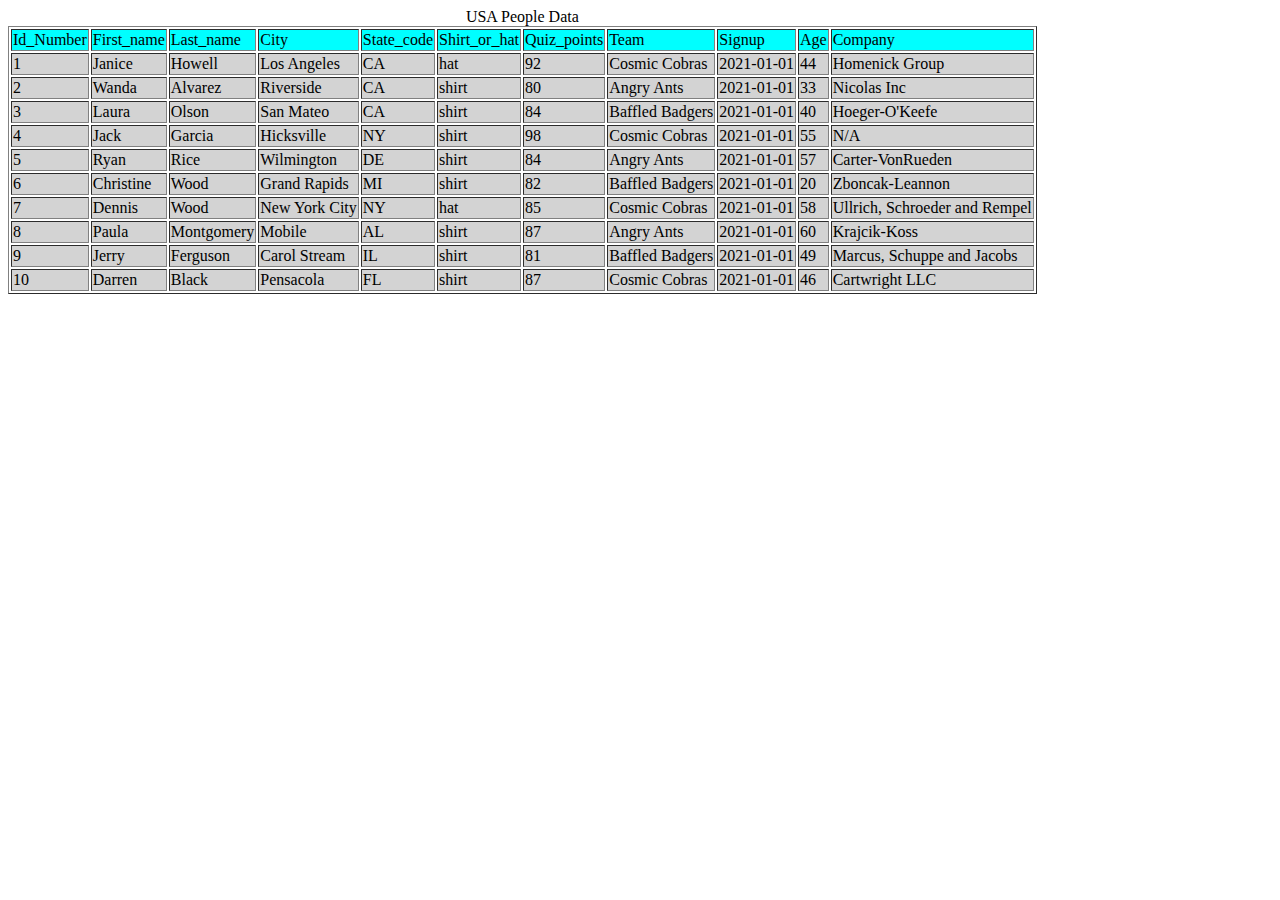
<file: index.html>
<!DOCTYPE html>
<html lang="en">
<head>
    <meta charset="UTF-8">
    <meta name="viewport" content="width=device-width, initial-scale=1.0">
    <title>Document</title>
    <link rel="stylesheet" href="style.css"> 
    <title>Document</title>
</head>
<body>
    <table border="1">
        <caption>USA People Data</caption>
        <thead>
            <tr>
                <td>Id_Number</td>
                <td>First_name</td>
                <td>Last_name</td>
                <td>City</td>
                <td>State_code</td>
                <td>Shirt_or_hat</td>
                <td>Quiz_points</td>
                <td>Team</td>
                <td>Signup</td>
                <td>Age</td>
                <td>Company</td>
            </tr>
        </thead>
        <tbody>
            <tr>
                <td>1</td>
                <td>Janice</td>
                <td>Howell</td>
                <td>Los Angeles</td>
                <td>CA</td>
                <td>hat</td>
                <td>92</td>
                <td>Cosmic Cobras</td>
                <td>2021-01-01</td>
                <td>44</td>
                <td>Homenick Group</td>
            </tr>
        </tbody>
        <tbody>
            <tr>
                <td>2</td>
                <td>Wanda</td>
                <td>Alvarez</td>
                <td>Riverside</td>
                <td>CA</td>
                <td>shirt</td>
                <td>80</td>
                <td>Angry Ants</td>
                <td>2021-01-01</td>
                <td>33</td>
                <td>Nicolas Inc</td>
            </tr>
        </tbody>
        <tbody>
            <tr>
                <td>3</td>
                <td>Laura</td>
                <td>Olson</td>
                <td>San Mateo</td>
                <td>CA</td>
                <td>shirt</td>
                <td>84</td>
                <td>Baffled Badgers</td>
                <td>2021-01-01</td>
                <td>40</td>
                <td>Hoeger-O'Keefe</td>
            </tr>
        </tbody>
        <tbody>
            <tr>
                <td>4</td>
                <td>Jack</td>
                <td>Garcia</td>
                <td>Hicksville</td>
                <td>NY</td>
                <td>shirt</td>
                <td>98</td>
                <td>Cosmic Cobras</td>
                <td>2021-01-01</td>
                <td>55</td>
                <td>N/A</td>
            </tr>
        </tbody>
        <tbody>
            <tr>
                <td>5</td>
                <td>Ryan</td>
                <td>Rice</td>
                <td>Wilmington</td>
                <td>DE</td>
                <td>shirt</td>
                <td>84</td>
                <td>Angry Ants</td>
                <td>2021-01-01</td>
                <td>57</td>
                <td>Carter-VonRueden</td>
            </tr>
        </tbody>
        <tbody>
            <tr>
                <td>6</td>
                <td>Christine</td>
                <td>Wood</td>
                <td>Grand Rapids</td>
                <td>MI</td>
                <td>shirt</td>
                <td>82</td>
                <td>Baffled Badgers</td>
                <td>2021-01-01</td>
                <td>20</td>
                <td>Zboncak-Leannon</td>
            </tr>
        </tbody>
        <tbody>
            <tr>
                <td>7</td>
                <td>Dennis</td>
                <td>Wood</td>
                <td>New York City</td>
                <td>NY</td>
                <td>hat</td>
                <td>85</td>
                <td>Cosmic Cobras</td>
                <td>2021-01-01</td>
                <td>58</td>
                <td>Ullrich, Schroeder and Rempel</td>
            </tr>
        </tbody>
        <tbody>
            <tr>
                <td>8</td>
                <td>Paula</td>
                <td>Montgomery</td>
                <td>Mobile</td>
                <td>AL</td>
                <td>shirt</td>
                <td>87</td>
                <td>Angry Ants</td>
                <td>2021-01-01</td>
                <td>60</td>
                <td>Krajcik-Koss</td>
            </tr>
        </tbody>
        <tbody>
            <tr>
                <td>9</td>
                <td>Jerry</td>
                <td>Ferguson</td>
                <td>Carol Stream</td>
                <td>IL</td>
                <td>shirt</td>
                <td>81</td>
                <td>Baffled Badgers</td>
                <td>2021-01-01</td>
                <td>49</td>
                <td>Marcus, Schuppe and Jacobs</td>
            </tr>
        </tbody>
        <tbody>
            <tr>
                <td>10</td>
                <td>Darren</td>
                <td>Black</td>
                <td>Pensacola</td>
                <td>FL</td>
                <td>shirt</td>
                <td>87</td>
                <td>Cosmic Cobras</td>
                <td>2021-01-01</td>
                <td>46</td>
                <td>Cartwright LLC</td>
            </tr>
        </tbody>
    </table>
</body>
</html>
</file>
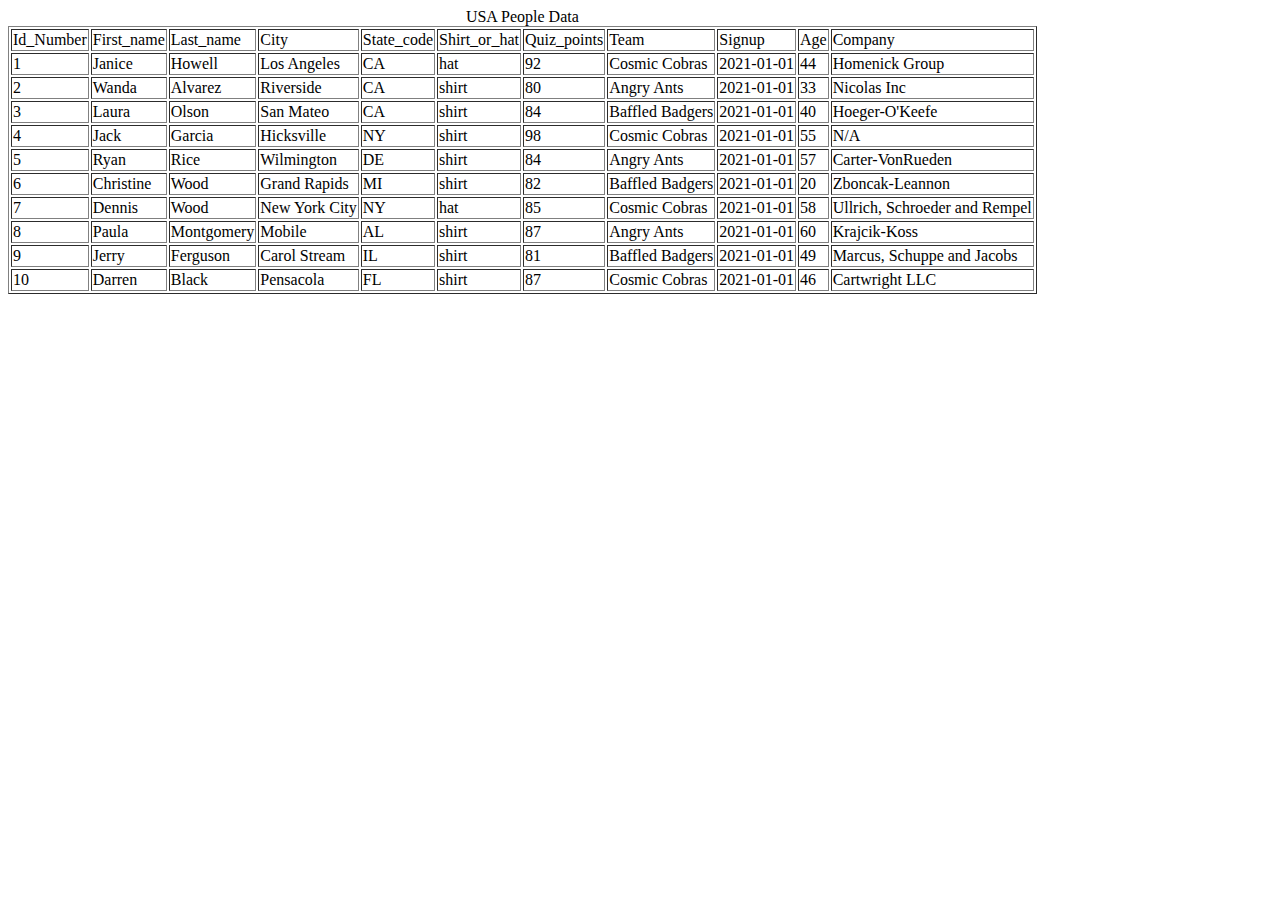
<file: Data.html>
<!DOCTYPE html>
<html lang="en">
<head>
    <meta charset="UTF-8">
    <meta name="viewport" content="width=device-width, initial-scale=1.0">
    <title>Document</title>
    <link rel="stylesheet" type=“text/css” href="styles.css"> 
</head>
<body>
    <table border="1">
        <caption>USA People Data</caption>
        <thead>
            <tr>
                <td>Id_Number</td>
                <td>First_name</td>
                <td>Last_name</td>
                <td>City</td>
                <td>State_code</td>
                <td>Shirt_or_hat</td>
                <td>Quiz_points</td>
                <td>Team</td>
                <td>Signup</td>
                <td>Age</td>
                <td>Company</td>
            </tr>
        </thead>
        <tbody>
            <tr>
                <td>1</td>
                <td>Janice</td>
                <td>Howell</td>
                <td>Los Angeles</td>
                <td>CA</td>
                <td>hat</td>
                <td>92</td>
                <td>Cosmic Cobras</td>
                <td>2021-01-01</td>
                <td>44</td>
                <td>Homenick Group</td>
            </tr>
        </tbody>
        <tbody>
            <tr>
                <td>2</td>
                <td>Wanda</td>
                <td>Alvarez</td>
                <td>Riverside</td>
                <td>CA</td>
                <td>shirt</td>
                <td>80</td>
                <td>Angry Ants</td>
                <td>2021-01-01</td>
                <td>33</td>
                <td>Nicolas Inc</td>
            </tr>
        </tbody>
        <tbody>
            <tr>
                <td>3</td>
                <td>Laura</td>
                <td>Olson</td>
                <td>San Mateo</td>
                <td>CA</td>
                <td>shirt</td>
                <td>84</td>
                <td>Baffled Badgers</td>
                <td>2021-01-01</td>
                <td>40</td>
                <td>Hoeger-O'Keefe</td>
            </tr>
        </tbody>
        <tbody>
            <tr>
                <td>4</td>
                <td>Jack</td>
                <td>Garcia</td>
                <td>Hicksville</td>
                <td>NY</td>
                <td>shirt</td>
                <td>98</td>
                <td>Cosmic Cobras</td>
                <td>2021-01-01</td>
                <td>55</td>
                <td>N/A</td>
            </tr>
        </tbody>
        <tbody>
            <tr>
                <td>5</td>
                <td>Ryan</td>
                <td>Rice</td>
                <td>Wilmington</td>
                <td>DE</td>
                <td>shirt</td>
                <td>84</td>
                <td>Angry Ants</td>
                <td>2021-01-01</td>
                <td>57</td>
                <td>Carter-VonRueden</td>
            </tr>
        </tbody>
        <tbody>
            <tr>
                <td>6</td>
                <td>Christine</td>
                <td>Wood</td>
                <td>Grand Rapids</td>
                <td>MI</td>
                <td>shirt</td>
                <td>82</td>
                <td>Baffled Badgers</td>
                <td>2021-01-01</td>
                <td>20</td>
                <td>Zboncak-Leannon</td>
            </tr>
        </tbody>
        <tbody>
            <tr>
                <td>7</td>
                <td>Dennis</td>
                <td>Wood</td>
                <td>New York City</td>
                <td>NY</td>
                <td>hat</td>
                <td>85</td>
                <td>Cosmic Cobras</td>
                <td>2021-01-01</td>
                <td>58</td>
                <td>Ullrich, Schroeder and Rempel</td>
            </tr>
        </tbody>
        <tbody>
            <tr>
                <td>8</td>
                <td>Paula</td>
                <td>Montgomery</td>
                <td>Mobile</td>
                <td>AL</td>
                <td>shirt</td>
                <td>87</td>
                <td>Angry Ants</td>
                <td>2021-01-01</td>
                <td>60</td>
                <td>Krajcik-Koss</td>
            </tr>
        </tbody>
        <tbody>
            <tr>
                <td>9</td>
                <td>Jerry</td>
                <td>Ferguson</td>
                <td>Carol Stream</td>
                <td>IL</td>
                <td>shirt</td>
                <td>81</td>
                <td>Baffled Badgers</td>
                <td>2021-01-01</td>
                <td>49</td>
                <td>Marcus, Schuppe and Jacobs</td>
            </tr>
        </tbody>
        <tbody>
            <tr>
                <td>10</td>
                <td>Darren</td>
                <td>Black</td>
                <td>Pensacola</td>
                <td>FL</td>
                <td>shirt</td>
                <td>87</td>
                <td>Cosmic Cobras</td>
                <td>2021-01-01</td>
                <td>46</td>
                <td>Cartwright LLC</td>
            </tr>
        </tbody>
    </table>
</body>
</html>
</file>
<file: style.css>
thead> tr> td {
    background-color:aqua;
}

tbody{
    background-color:lightgray;
}
</file>
